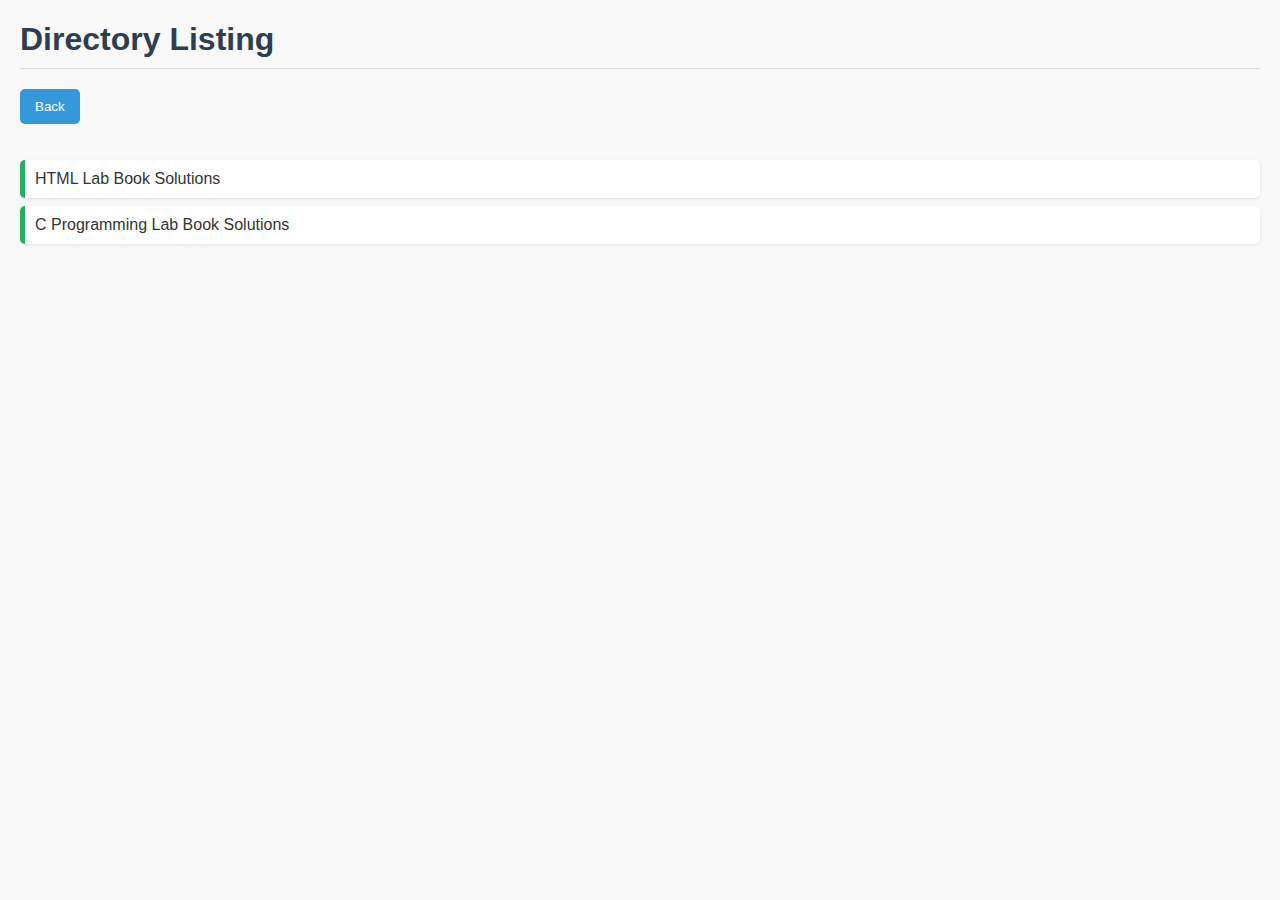
<file: index.html>
<!DOCTYPE html>
<html lang="en">
<head>
    <meta charset="UTF-8">
    <meta name="viewport" content="width=device-width, initial-scale=1.0">
    <title>Directory Listing</title>
    <style>
        body {
            font-family: sans-serif;
            margin: 20px;
            background-color: #f8f8f8;
            color: #333;
        }

        h1 {
            margin-bottom: 20px;
            color: #2c3e50;
            border-bottom: 1px solid #ddd;
            padding-bottom: 10px;
        }

        ul {
            list-style: none;
            padding: 0;
        }

        li {
            margin-bottom: 8px;
            padding: 10px;
            background-color: #fff;
            border-radius: 5px;
            box-shadow: 0 1px 3px rgba(0,0,0,0.1);
            transition: box-shadow 0.3s ease;
            border-left: 5px solid #3498db;
            cursor: pointer;

        }
        li:hover{
            box-shadow: 0 3px 6px rgba(0,0,0,0.2);
        }
        li span {
            display: block;
        }


        .directory {
            border-left-color: #27ae60;
        }

        .file {
            border-left-color: #e74c3c;
        }
        .hidden {
            display:none;
        }
         .loading-message {
            text-align:center;
             font-style:italic;
            padding-top:20px;
        }
        .back-button {
              background-color: #3498db;
            color: white;
            padding: 10px 15px;
            border: none;
            border-radius: 5px;
            cursor: pointer;
            margin-bottom: 20px;
            display: inline-block;
        }
       .back-button:hover {
             background-color: #2980b9;
       }
       .button-container {
        margin-bottom: 10px;
       }
    </style>
</head>
<body>
    <h1>Directory Listing</h1>
    <div class="button-container">
        <button id="back-button" class="back-button hidden">Back</button>
    </div>
    <div id="loading" class="loading-message">Loading...</div>
    <ul id="file-list">
        <!-- Files and directories will be appended here by JavaScript -->
    </ul>
    <script>
        document.addEventListener('DOMContentLoaded', async () => {
           const fileList = document.getElementById('file-list');
           const loadingMessage = document.getElementById('loading');
            const backButton = document.getElementById('back-button');
           let currentPath = [];

           async function fetchDirectoryData() {
               try {
                  const response = await fetch('files.json');
                   if(!response.ok){
                      loadingMessage.textContent = 'Failed to fetch content';
                      return null
                    }
                    return await response.json();
                } catch (error) {
                    console.error('Error fetching JSON:', error);
                    loadingMessage.textContent = 'Failed to fetch content';
                   return null
               }
           }
           function renderDirectory(data, targetList, currentPath){
                targetList.innerHTML = '';
                for(const entry of data){
                  const listItem = document.createElement('li');
                    const span = document.createElement('span');
                    span.textContent = entry.name;
                   listItem.appendChild(span);

                    if(entry.type === 'directory'){
                         listItem.classList.add('directory');
                         listItem.addEventListener('click', () => {
                                currentPath.push(entry.name);
                                renderCurrentDirectory();
                         });

                    }
                     else{
                         listItem.classList.add('file');
                         listItem.addEventListener('click', (event) => {
                           event.stopPropagation();
                            let fullPath = currentPath.join('/') + '/' + entry.name;
                            if (currentPath.length === 0){
                              fullPath = entry.name;
                            }

                            window.location.href = fullPath;

                         });
                    }
                  targetList.appendChild(listItem);
                }

            loadingMessage.classList.add('hidden');
            }

            function findCurrentDirectoryData(path, rootData){

                let currentData = rootData;
                for(const dirName of path){
                     const found = currentData.find(item => item.name === dirName && item.type === 'directory');
                     if(found) {
                       currentData = found.children;
                     }
                     else{
                      return null;
                    }
                }
                return currentData;

            }
             function renderCurrentDirectory() {
                const fileData = JSON.parse(sessionStorage.getItem('fileData'));
                 if (!fileData) {
                    loadingMessage.textContent = "Data not found. Try to refresh the page.";
                    return;
                 }
                 const currentDirData = findCurrentDirectoryData(currentPath, fileData)

                if(currentDirData){
                     backButton.classList.remove('hidden');
                     renderDirectory(currentDirData, fileList, currentPath)
                 } else {
                   loadingMessage.textContent = "Directory not found.";
                 }


              }

            backButton.addEventListener('click', () => {
               currentPath.pop();
               if(currentPath.length === 0) {
                  backButton.classList.add('hidden');
               }
                renderCurrentDirectory();
             })

            async function init() {
                const fileData = await fetchDirectoryData();
                 if(fileData){
                     sessionStorage.setItem('fileData', JSON.stringify(fileData));
                   renderDirectory(fileData, fileList, currentPath);
                 }

             }
            init();
        });
    </script>
</body>
</html>
</file>
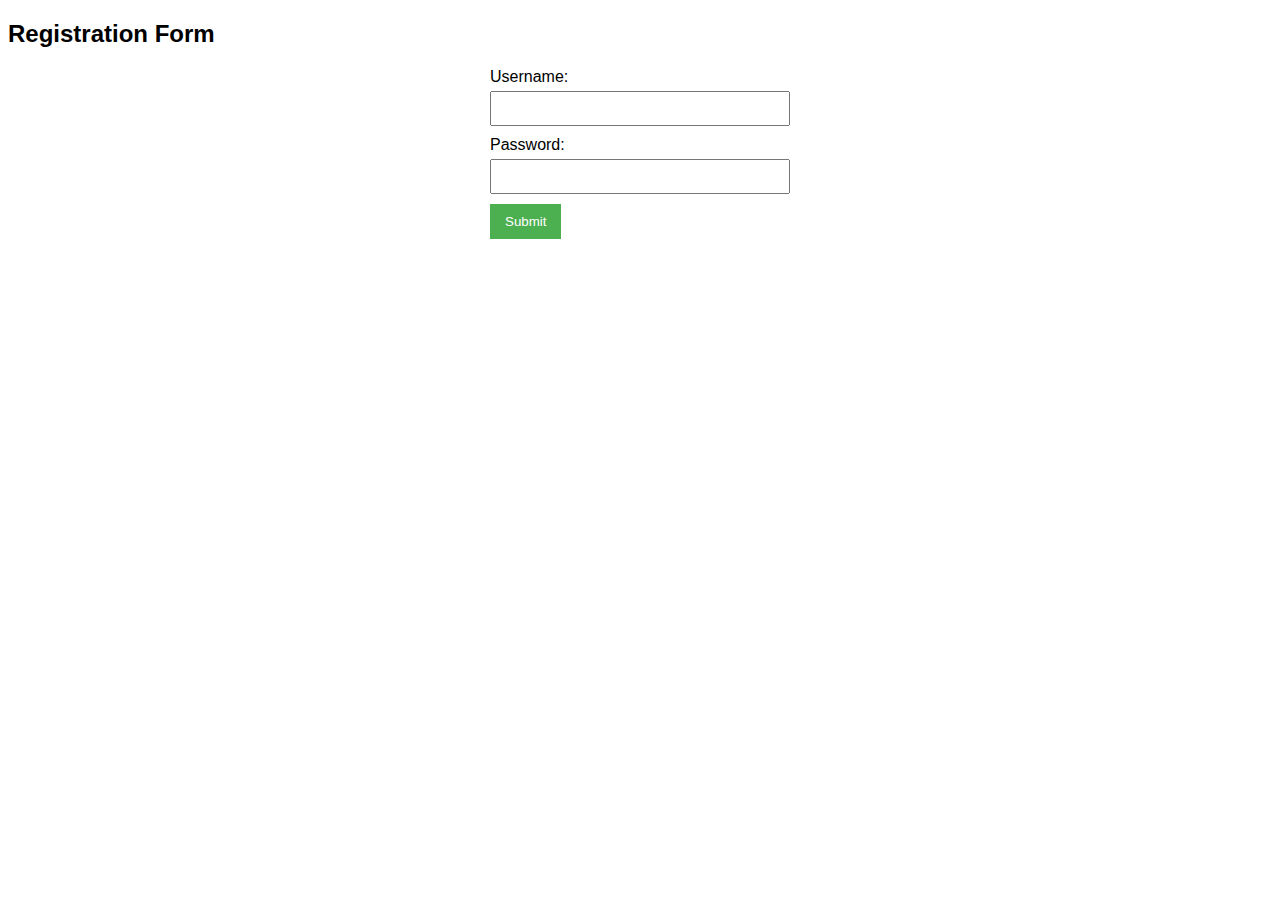
<file: HTML Lab Book Solutions/Assignment 6/Set B/2.html>
<!DOCTYPE html>
<html>

<head>
    <title>Registration Form</title>
    <style>
        body {
            font-family: sans-serif;
        }

        form {
            width: 300px;
            margin: 0 auto;
        }

        label {
            display: block;
            margin-bottom: 5px;
        }

        input[type="text"],
        input[type="password"] {
            width: 100%;
            padding: 8px;
            margin-bottom: 10px;
            box-sizing: border-box;
        }

        button {
            background-color: #4CAF50;
            color: white;
            padding: 10px 15px;
            border: none;
            cursor: pointer;
        }

        .error {
            color: red;
        }
    </style>
</head>

<body>

    <h2>Registration Form</h2>

    <form id="registrationForm" onsubmit="return validateForm()">
        <label for="username">Username:</label>
        <input type="text" id="username" name="username">
        <span id="usernameError" class="error"></span>

        <label for="password">Password:</label>
        <input type="password" id="password" name="password">
        <span id="passwordError" class="error"></span>

        <button type="submit">Submit</button>
    </form>

    <script>
        function validateForm() {
            let username = document.getElementById("username").value;
            let password = document.getElementById("password").value;
            let usernameError = document.getElementById("usernameError");
            let passwordError = document.getElementById("passwordError");

            usernameError.textContent = "";
            passwordError.textContent = "";
            let isValid = true;

            if (username.length > 12) {
                usernameError.textContent = "Username must be less than 12 characters.";
                isValid = false;
            }
            if (password.length < 8 || !/[A-Z]/.test(password) || !/[a-z]/.test(password) || !/[0-9]/.test(password)) {
                passwordError.textContent = "Password must be at least 8 characters and contain uppercase, lowercase, and numbers.";
                isValid = false;
            }

            return isValid;
        }
    </script>

</body>

</html>
</file>
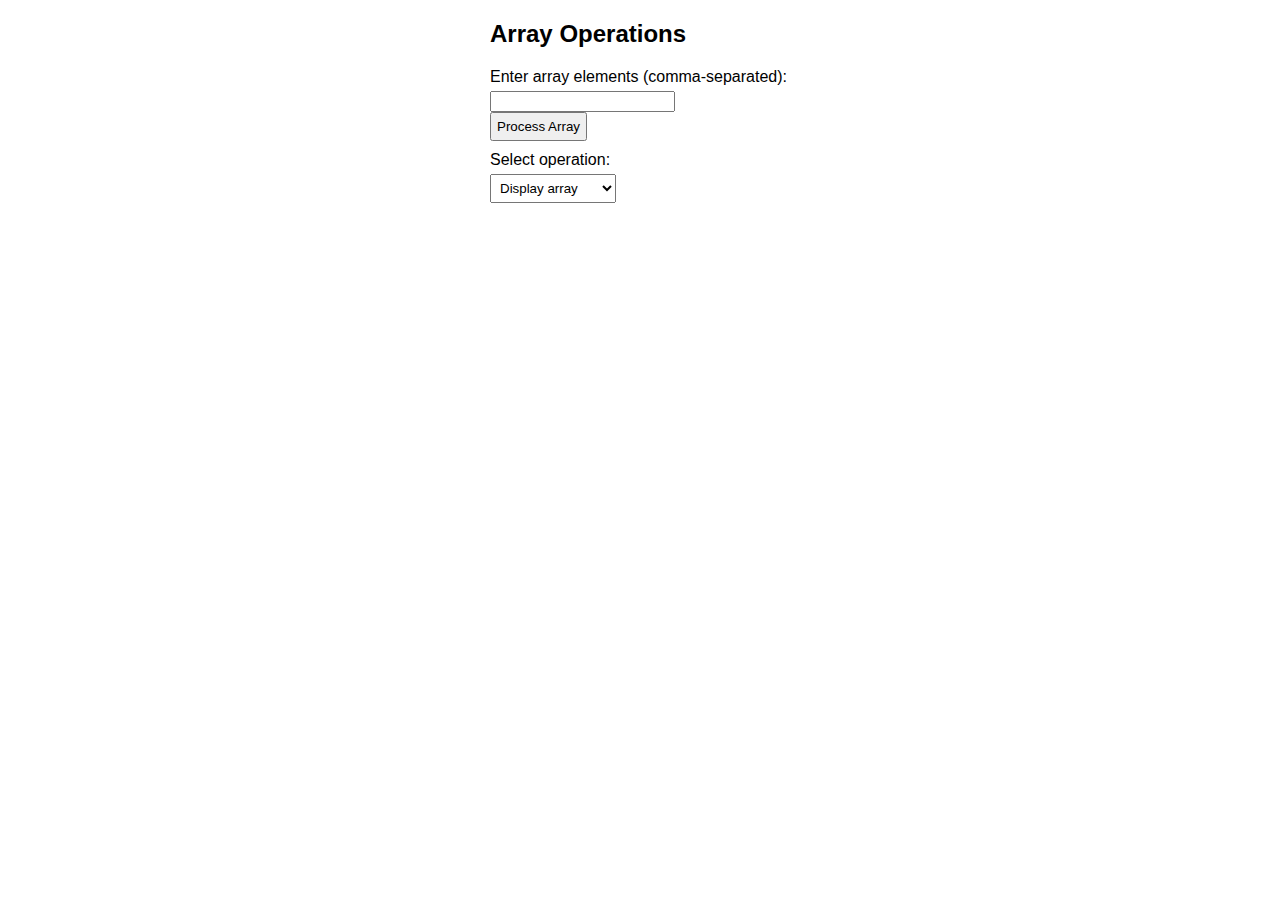
<file: HTML Lab Book Solutions/Assignment 6/Set C/1.html>
<!DOCTYPE html>
<html>

<head>
    <title>Array Operations</title>
    <style>
        body {
            font-family: sans-serif;
        }

        #container {
            width: 300px;
            margin: 0 auto;
        }

        label {
            display: block;
            margin-bottom: 5px;
        }

        select,
        button {
            margin-bottom: 10px;
            padding: 5px;
        }
    </style>
</head>

<body>

    <div id="container">
        <h2>Array Operations</h2>
        <label for="arrayInput">Enter array elements (comma-separated):</label>
        <input type="text" id="arrayInput"><br>

        <button onclick="processArray()">Process Array</button><br>

        <label for="operation">Select operation:</label>
        <select id="operation">
            <option value="display">Display array</option>
            <option value="sort">Sort array</option>
            <option value="reverse">Reverse array</option>
            <option value="search">Search element</option>
        </select><br>

        <div id="output"></div>
    </div>


    <script>
        function processArray() {
            let arrStr = document.getElementById("arrayInput").value;
            let arr = arrStr.split(",").map(Number);
            let operation = document.getElementById("operation").value;
            let output = document.getElementById("output");
            output.innerHTML = "";

            switch (operation) {
                case "display":
                    output.innerHTML = "Array: " + arr;
                    break;
                case "sort":
                    arr.sort((a, b) => a - b);
                    output.innerHTML = "Sorted array: " + arr;
                    break;
                case "reverse":
                    arr.reverse();
                    output.innerHTML = "Reversed array: " + arr;
                    break;
                case "search":
                    let searchElement = prompt("Enter element to search:");
                    let index = arr.indexOf(parseInt(searchElement));
                    if (index > -1) {
                        output.innerHTML = "Element found at index: " + index;
                    } else {
                        output.innerHTML = "Element not found";
                    }
                    break;
            }
        }
    </script>

</body>

</html>
</file>
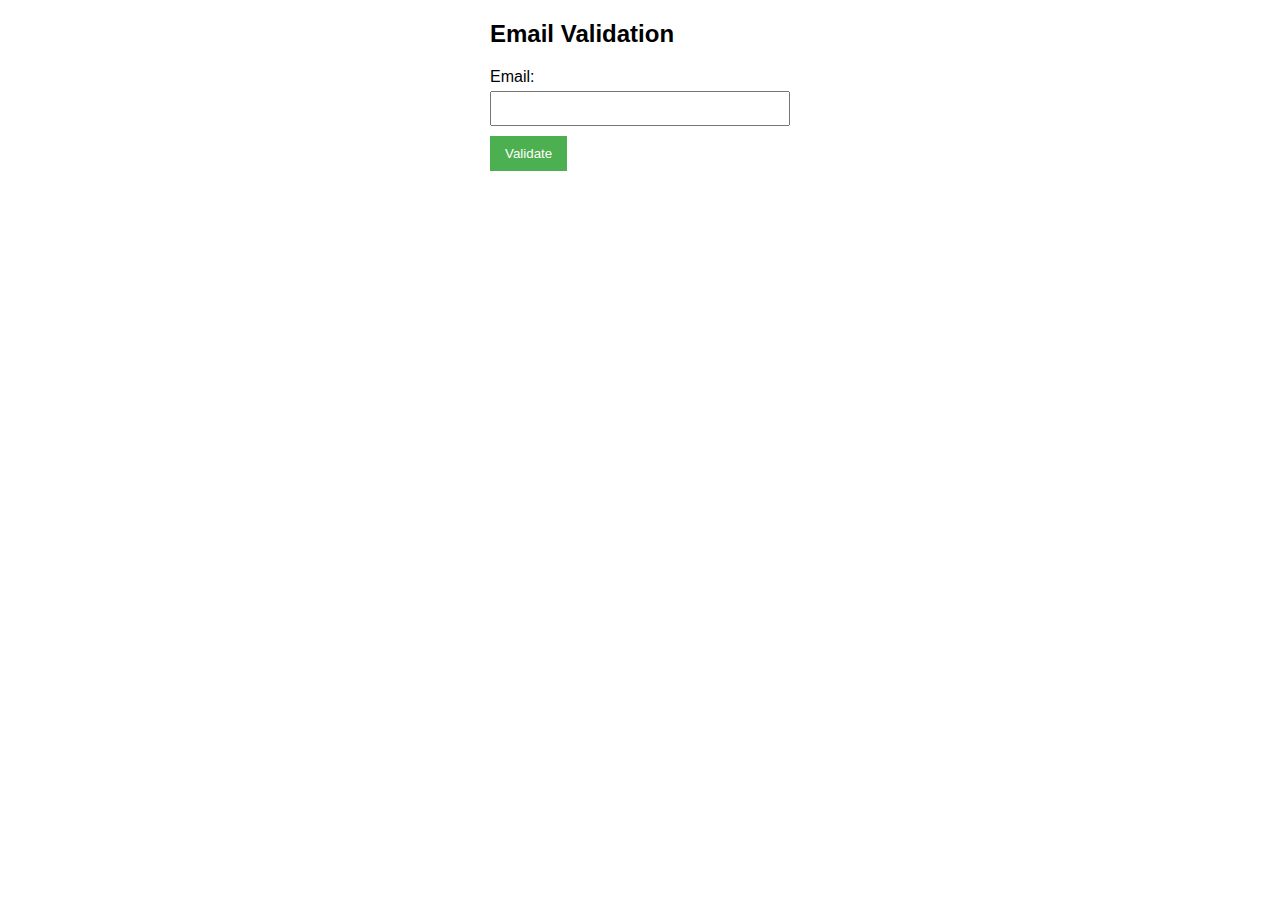
<file: HTML Lab Book Solutions/Assignment 6/Set C/2.html>
<!DOCTYPE html>
<html>

<head>
    <title>Email Validation</title>
    <style>
        body {
            font-family: sans-serif;
        }

        #container {
            width: 300px;
            margin: 0 auto;
        }

        label {
            display: block;
            margin-bottom: 5px;
        }

        input[type="text"] {
            width: 100%;
            padding: 8px;
            margin-bottom: 10px;
            box-sizing: border-box;
        }

        button {
            background-color: #4CAF50;
            color: white;
            padding: 10px 15px;
            border: none;
            cursor: pointer;
        }

        .error {
            color: red;
        }
    </style>
</head>

<body>

    <div id="container">
        <h2>Email Validation</h2>
        <label for="email">Email:</label>
        <input type="text" id="email" name="email">
        <span id="emailError" class="error"></span>
        <button onclick="validateEmail()">Validate</button>
    </div>

    <script>
        function validateEmail() {
            let email = document.getElementById("email").value;
            let emailError = document.getElementById("emailError");
            emailError.textContent = "";

            if (email.includes('@') && email.includes('.') && email.indexOf('@') < email.lastIndexOf('.')) {
                emailError.textContent = "Valid email";
            } else {
                emailError.textContent = "Invalid email format";
            }
        }
    </script>

</body>

</html>
</file>
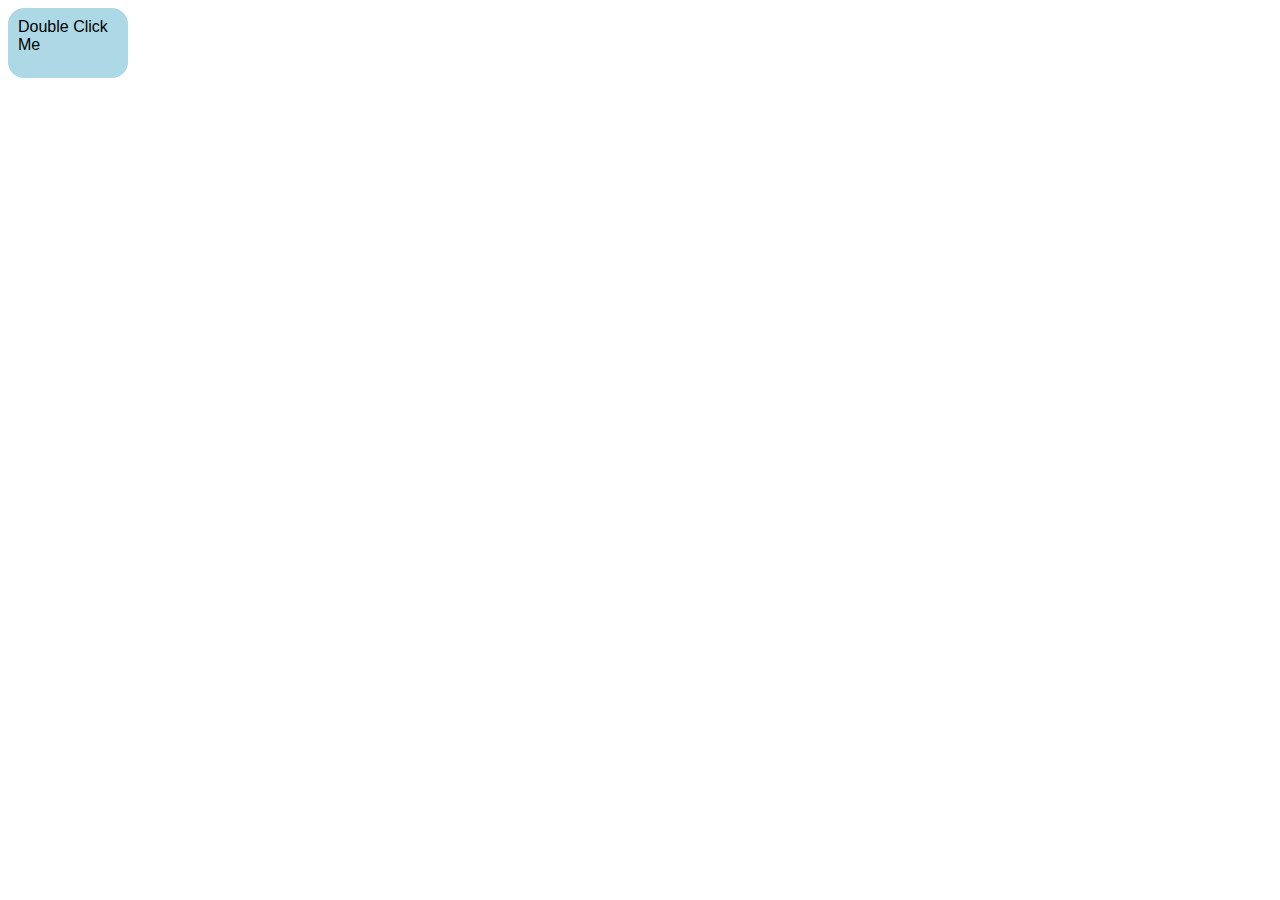
<file: HTML Lab Book Solutions/Assignment 7/Set A/2.html>
<!DOCTYPE html>
<html>

<head>
    <title>Double Click Detection</title>
    <style>
        body {
            font-family: sans-serif;
        }

        #myElement {
            width: 100px;
            height: 50px;
            border-radius: 1rem;
            background-color: lightblue;
            padding: 10px;
            cursor: pointer;
        }
    </style>
</head>

<body>

    <div id="myElement">Double Click Me</div>

    <script>
        const element = document.getElementById("myElement");
        let clickCount = 0;
        element.addEventListener("mousedown", function (event) {
            clickCount++;
            setTimeout(() => {
                if (clickCount === 2) {
                    alert("Double click detected!");
                    clickCount = 0;
                } else if (clickCount > 2) {
                    clickCount = 0;
                }
            }, 300);
        });
    </script>

</body>

</html>
</file>
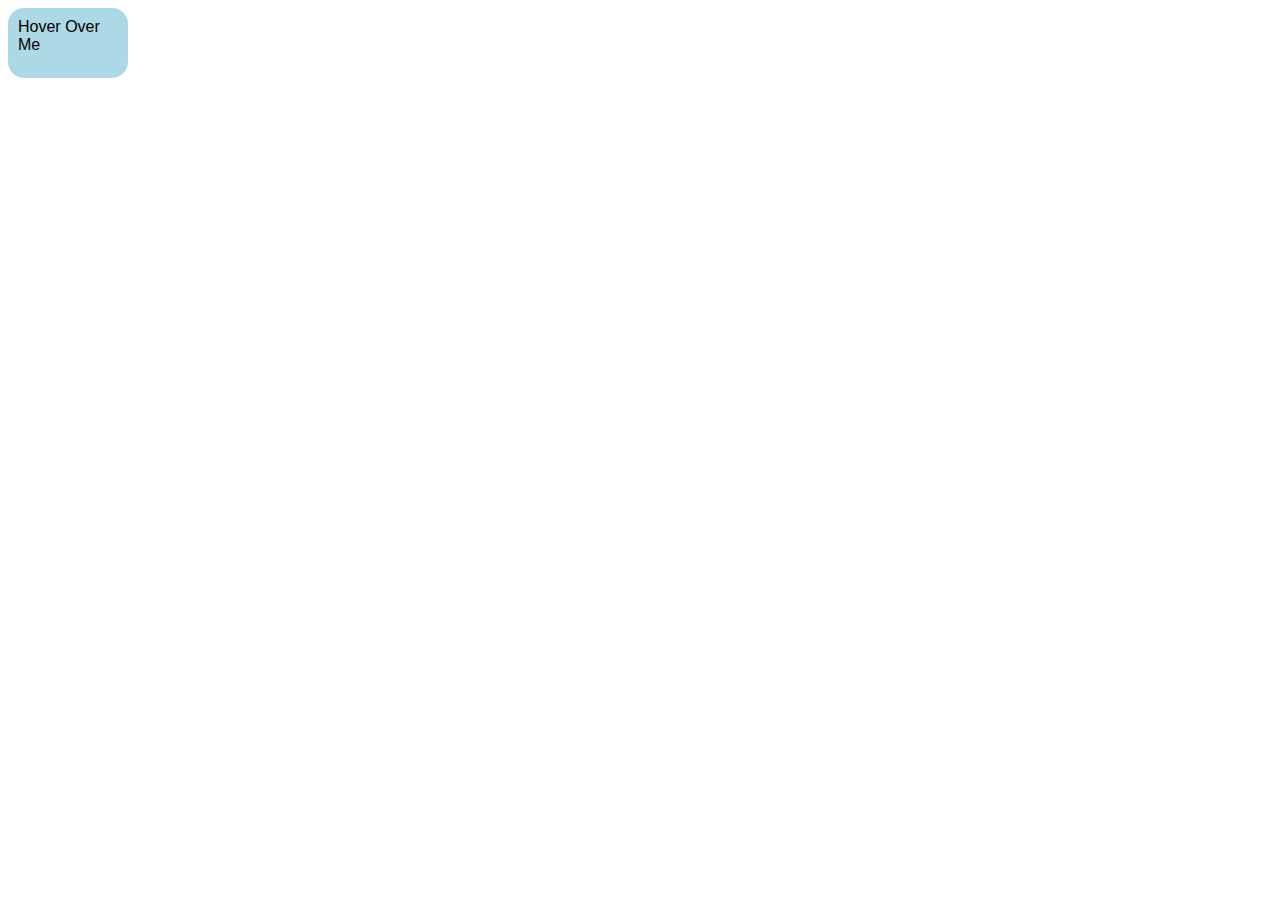
<file: HTML Lab Book Solutions/Assignment 7/Set A/3.html>
<!DOCTYPE html>
<html>

<head>
    <title>Mouseover Background Change</title>
    <style>
        body {
            font-family: sans-serif;
        }

        #myElement {
            width: 100px;
            height: 50px;
            background-color: lightblue;
            border-radius: 1rem;
            padding: 10px;
        }
    </style>
</head>

<body>

    <div id="myElement">Hover Over Me</div>

    <script>
        const element = document.getElementById("myElement");
        element.addEventListener("mouseover", function () {
            element.style.backgroundColor = "yellow";
        });
        element.addEventListener("mouseout", function () {
            element.style.backgroundColor = "lightblue";
        });
    </script>

</body>

</html>
</file>
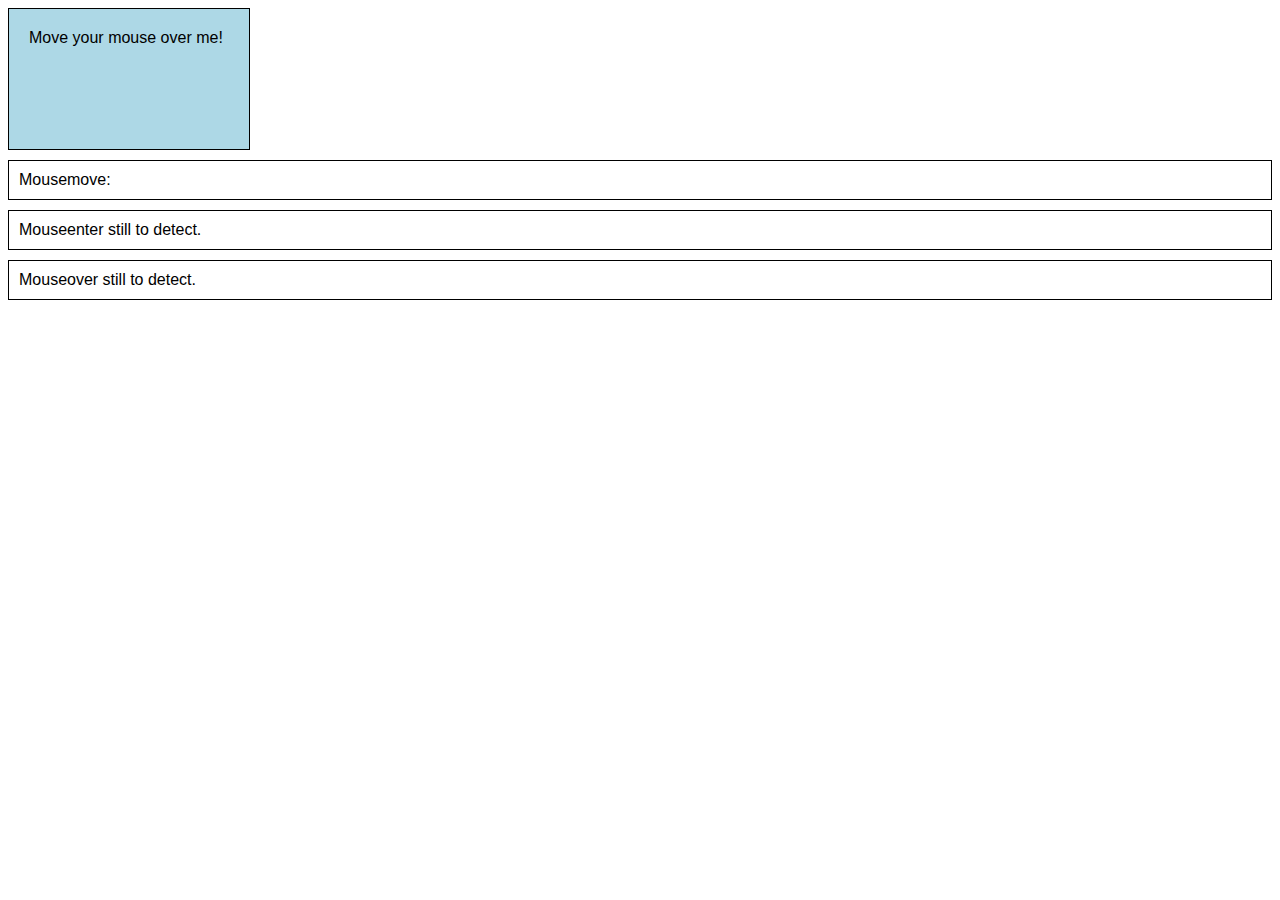
<file: HTML Lab Book Solutions/Assignment 7/Set B/2.html>
<!DOCTYPE html>
<html>

<head>
    <title>Mouse Events</title>
    <style>
        body {
            font-family: sans-serif;
        }

        #myDiv {
            width: 200px;
            height: 100px;
            background-color: lightblue;
            padding: 20px;
            border: 1px solid black;
        }

        .output-box {
            border: 1px solid black;
            padding: 10px;
            margin-top: 10px;
        }
    </style>
</head>

<body>

    <div id="myDiv">Move your mouse over me!</div>

    <div class="output-box" id="mousemoveOutput">Mousemove:</div>
    <div class="output-box" id="mouseenterOutput">Mouseenter still to detect.</div>
    <div class="output-box" id="mouseoverOutput">Mouseover still to detect.</div>

    <script>
        const div = document.getElementById("myDiv");
        const mousemoveOutput = document.getElementById("mousemoveOutput");
        const mouseenterOutput = document.getElementById("mouseenterOutput");
        const mouseoverOutput = document.getElementById("mouseoverOutput");

        div.addEventListener("mousemove", function (event) {
            mousemoveOutput.textContent = "Mousemove: X=" + event.clientX + ", Y=" + event.clientY;
        });

        div.addEventListener("mouseenter", function () {
            mouseenterOutput.textContent = "Mouseenter";
        });

        div.addEventListener("mouseover", function () {
            mouseoverOutput.textContent = "Mouseover";
        });
    </script>

</body>

</html>
</file>
